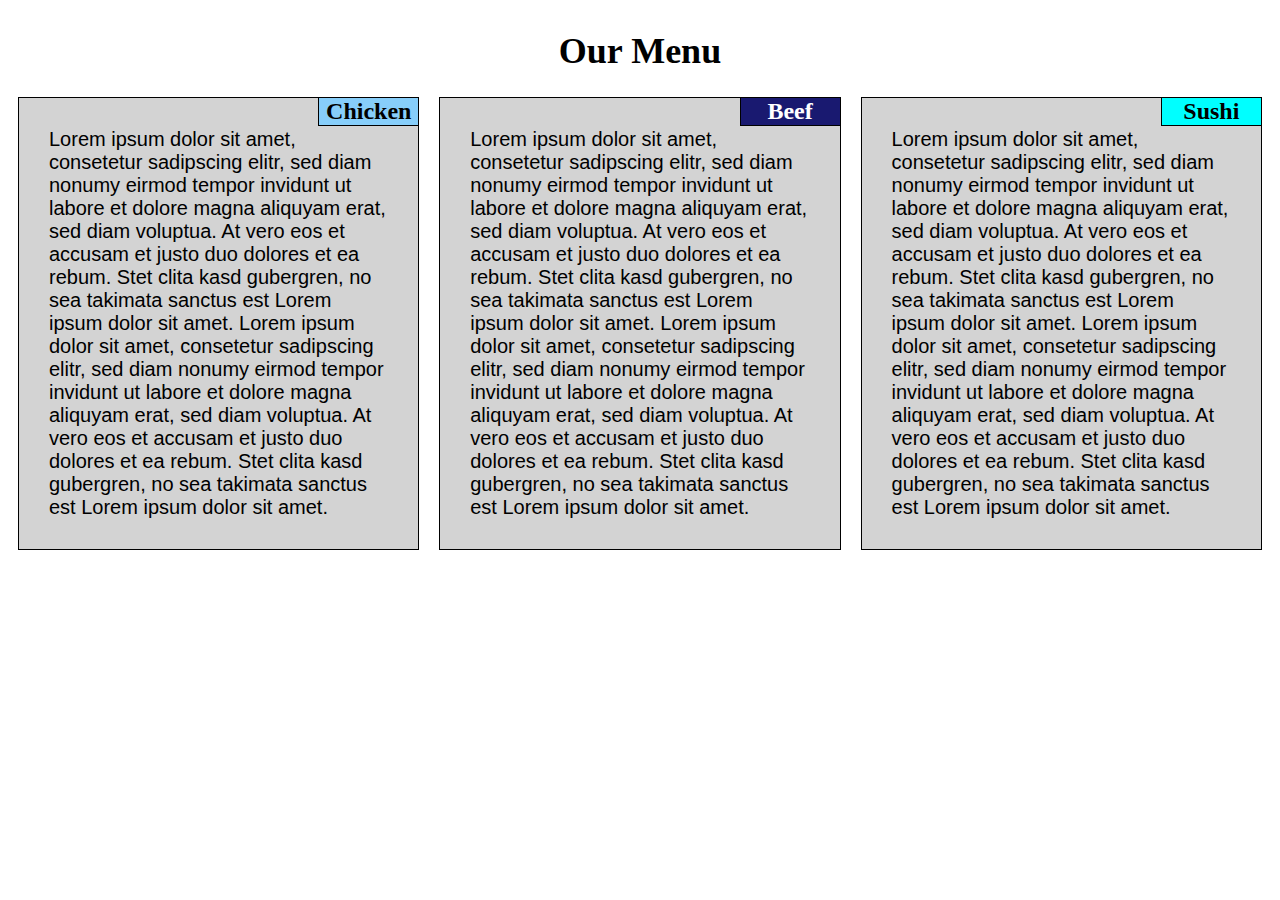
<file: module2_solution/index.html>
<!doctype html>
<html>
  <head>
    <title> Assignment Solution for Module 2 </title>
    <meta charset="utf-8">
    <link rel="stylesheet" href="css/style.css">
  </head>
  <body>
   <h1> Our Menu </h1>
    <div class="container">
     <div class="row">
      <div class="col-lg-4 col-md-6 col-sm-12">
        <div class="section">
          <h2 id="p1"> Chicken </h2>
          <p> Lorem ipsum dolor sit amet, consetetur sadipscing elitr, sed diam nonumy eirmod tempor invidunt ut labore et dolore magna aliquyam erat, sed diam voluptua. At vero eos et accusam et justo duo dolores et ea rebum. Stet clita kasd gubergren, no sea takimata sanctus est Lorem ipsum dolor sit amet. Lorem ipsum dolor sit amet, consetetur sadipscing elitr, sed diam nonumy eirmod tempor invidunt ut labore et dolore magna aliquyam erat, sed diam voluptua. At vero eos et accusam et justo duo dolores et ea rebum. Stet clita kasd gubergren, no sea takimata sanctus est Lorem ipsum dolor sit amet.
           </p>
       </div>
     </div>
     <div class="col-lg-4 col-md-6 col-sm-12">
       <div class="section">
         <h2 id="p2"> Beef </h2>
         <p>Lorem ipsum dolor sit amet, consetetur sadipscing elitr, sed diam nonumy eirmod tempor invidunt ut labore et dolore magna aliquyam erat, sed diam voluptua. At vero eos et accusam et justo duo dolores et ea rebum. Stet clita kasd gubergren, no sea takimata sanctus est Lorem ipsum dolor sit amet. Lorem ipsum dolor sit amet, consetetur sadipscing elitr, sed diam nonumy eirmod tempor invidunt ut labore et dolore magna aliquyam erat, sed diam voluptua. At vero eos et accusam et justo duo dolores et ea rebum. Stet clita kasd gubergren, no sea takimata sanctus est Lorem ipsum dolor sit amet.
         </p>
      </div>
     </div>
     <div class="col-lg-4 col-md-12 col-sm-12">
       <div class="section">
         <h2 id="p3"> Sushi </h2>
         <p>Lorem ipsum dolor sit amet, consetetur sadipscing elitr, sed diam nonumy eirmod tempor invidunt ut labore et dolore magna aliquyam erat, sed diam voluptua. At vero eos et accusam et justo duo dolores et ea rebum. Stet clita kasd gubergren, no sea takimata sanctus est Lorem ipsum dolor sit amet. Lorem ipsum dolor sit amet, consetetur sadipscing elitr, sed diam nonumy eirmod tempor invidunt ut labore et dolore magna aliquyam erat, sed diam voluptua. At vero eos et accusam et justo duo dolores et ea rebum. Stet clita kasd gubergren, no sea takimata sanctus est Lorem ipsum dolor sit amet.
           </p>
      </div>
     </div>
  </div>
  </div>
  </body>
</html>
</file>
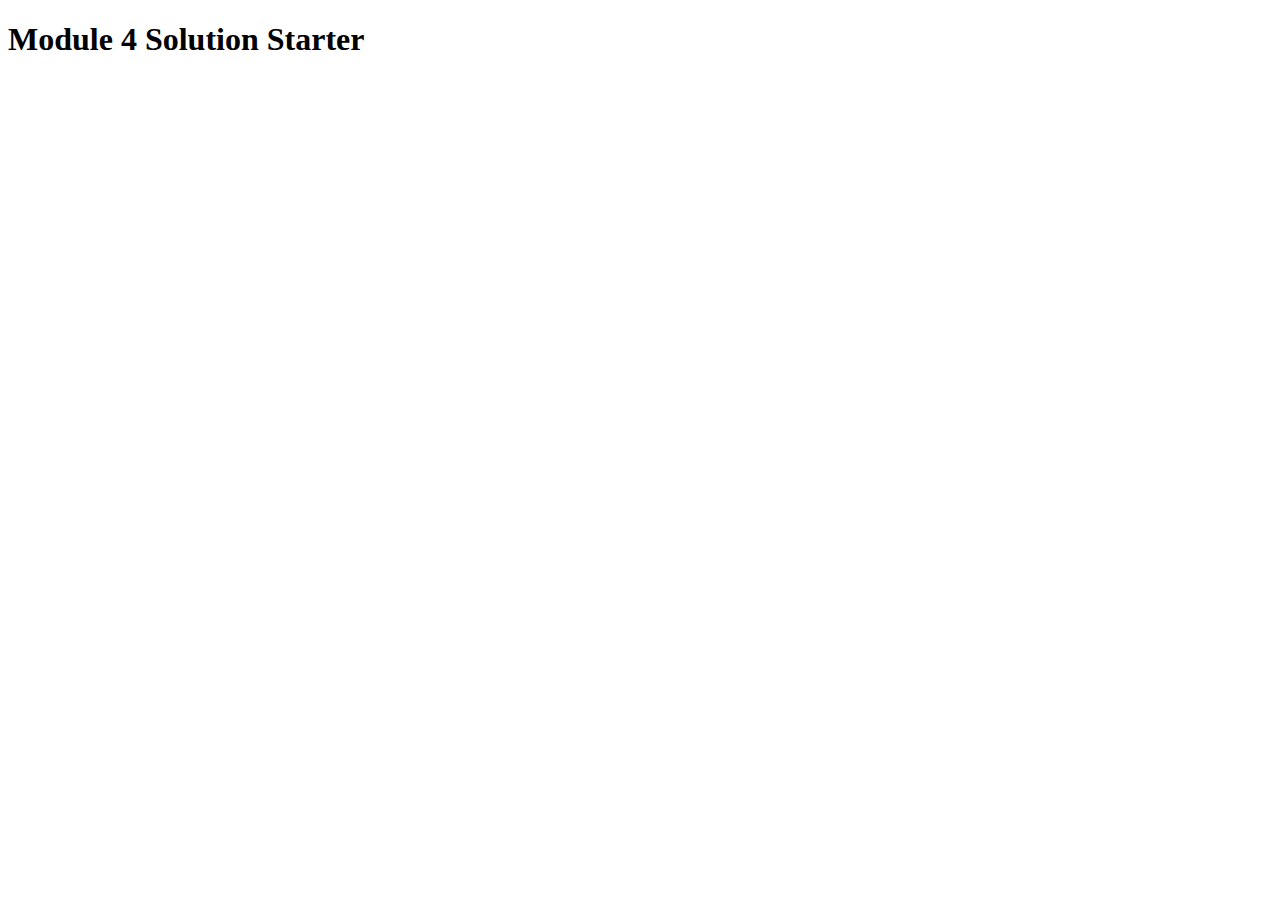
<file: module4_solution/index.html>
<!DOCTYPE html>
<html>
<head>
  <meta charset="utf-8">
  <title>Module 4 Solution Starter</title>
  <script src="SpeakHello.js"></script>
  <script src="SpeakGoodBye.js"></script>
  <script src="script.js"></script>
</head>
<body>
  <h1>Module 4 Solution Starter</h1>
</body>
</html>
</file>
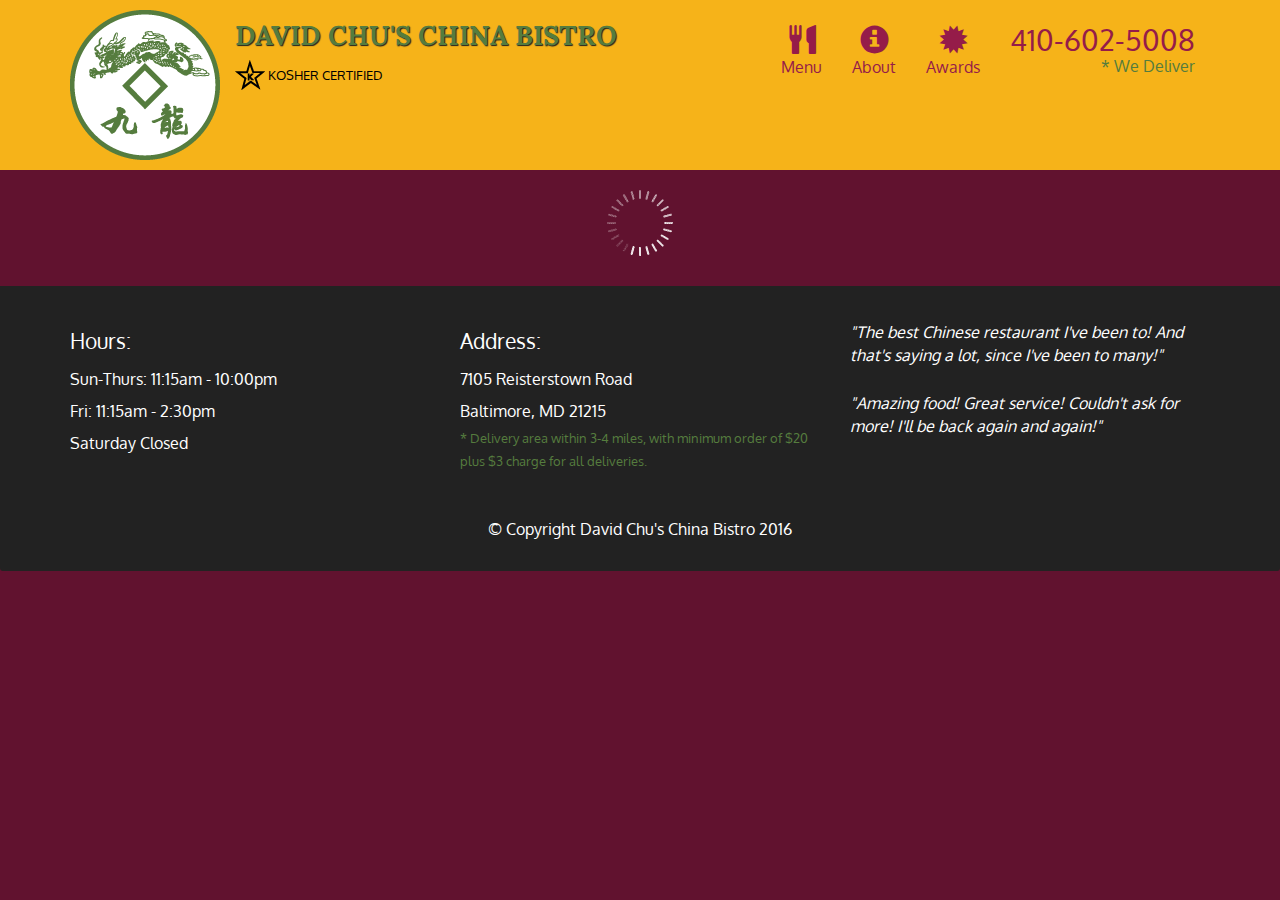
<file: module5_solution/index.html>
<!doctype html>
<html lang="en">
  <head>
    <meta charset="utf-8">
    <meta http-equiv="X-UA-Compatible" content="IE=edge">
    <meta name="viewport" content="width=device-width, initial-scale=1">
    <title>David Chu's China Bistro</title>
    <link rel="stylesheet" href="css/bootstrap.min.css">
    <link rel="stylesheet" href="css/styles.css">
    <link href='https://fonts.googleapis.com/css?family=Oxygen:400,300,700' rel='stylesheet' type='text/css'>
    <link href='https://fonts.googleapis.com/css?family=Lora' rel='stylesheet' type='text/css'>
  </head>
<body>
  <header>
    <nav id="header-nav" class="navbar navbar-default">
      <div class="container">
        <div class="navbar-header">
          <a href="index.html" class="pull-left visible-md visible-lg">
            <div id="logo-img" alt="Logo image"></div>
          </a>

          <div class="navbar-brand">
            <a href="index.html"><h1>David Chu's China Bistro</h1></a>
            <p>
              <img src="images/star-k-logo.png" alt="Kosher certification">
              <span>Kosher Certified</span>
            </p>
          </div>

          <button id="navbarToggle" type="button" class="navbar-toggle collapsed" data-toggle="collapse" data-target="#collapsable-nav" aria-expanded="false">
            <span class="sr-only">Toggle navigation</span>
            <span class="icon-bar"></span>
            <span class="icon-bar"></span>
            <span class="icon-bar"></span>
          </button>
        </div>
        
        <div id="collapsable-nav" class="collapse navbar-collapse">
           <ul id="nav-list" class="nav navbar-nav navbar-right">
            <li id="navHomeButton" class="visible-xs active">
              <a href="index.html">
                <span class="glyphicon glyphicon-home"></span> Home</a>
            </li>
            <li id="navMenuButton">
              <a href="#" onclick="$dc.loadMenuCategories();">
                <span class="glyphicon glyphicon-cutlery"></span><br class="hidden-xs"> Menu</a>
            </li>
            <li>
              <a href="#">
                <span class="glyphicon glyphicon-info-sign"></span><br class="hidden-xs"> About</a>
            </li>
            <li>
              <a href="#">
                <span class="glyphicon glyphicon-certificate"></span><br class="hidden-xs"> Awards</a>
            </li>
            <li id="phone" class="hidden-xs">
              <a href="tel:410-602-5008">
                <span>410-602-5008</span></a><div>* We Deliver</div>
            </li>
          </ul><!-- #nav-list -->
        </div><!-- .collapse .navbar-collapse -->
      </div><!-- .container -->
    </nav><!-- #header-nav -->
  </header>

  <div id="call-btn" class="visible-xs">
    <a class="btn" href="tel:410-602-5008">
    <span class="glyphicon glyphicon-earphone"></span>
    410-602-5008
    </a>
  </div>
  <div id="xs-deliver" class="text-center visible-xs">* We Deliver</div>

  <div id="main-content" class="container"></div>

  <footer class="panel-footer">
    <div class="container">
      <div class="row">
        <section id="hours" class="col-sm-4">
          <span>Hours:</span><br>
          Sun-Thurs: 11:15am - 10:00pm<br>
          Fri: 11:15am - 2:30pm<br>
          Saturday Closed
          <hr class="visible-xs">
        </section>
        <section id="address" class="col-sm-4">
          <span>Address:</span><br>
          7105 Reisterstown Road<br>
          Baltimore, MD 21215
          <p>* Delivery area within 3-4 miles, with minimum order of $20 plus $3 charge for all deliveries.</p>
          <hr class="visible-xs">
        </section>
        <section id="testimonials" class="col-sm-4">
          <p>"The best Chinese restaurant I've been to! And that's saying a lot, since I've been to many!"</p>
          <p>"Amazing food! Great service! Couldn't ask for more! I'll be back again and again!"</p>
        </section>
      </div>
      <div class="text-center">&copy; Copyright David Chu's China Bistro 2016</div>
    </div>
  </footer>

  <!-- jQuery (Bootstrap JS plugins depend on it) -->
  <script src="js/jquery-2.1.4.min.js"></script>
  <script src="js/bootstrap.min.js"></script>
  <script src="js/ajax-utils.js"></script>
  <script src="js/script.js"></script>
</body>
</html>
</file>
<file: module2_solution/css/style.css>
* {
    box-sizing: border-box;
    }

  h1 {
     margin-bottom: 15px;
     margin-top: 30px;
     color:  solid #000000;
     text-align: center;
     font-size: 36px;
     }

  .container {
    background-color: #FFFFFF;
  }

  h2 {
    margin-bottom: 15px;
    margin-top: 0px;
    color:  solid #000000;
    border-left: 1px solid #000000;
    border-bottom: 1px solid #000000;
    text-align: center;
    font-size: 24px;
    float: right;
   }

  p {
    width: 90%;
    margin-right: auto;
    margin-left: auto;
    padding: 10px;
    font-family: Arial, Helvetica, sans-serif;
    font-size: 20px;
    color: #000000;
  }

  #p1 {
    background-color: 	#87CEFA;
    width: 100px;
  }
  #p2 {
    background-color: #191970;
    color: #FFFFFF;
    width: 100px;
  }
  #p3 {
    background-color: #00FFFF;
    width: 100px;
  }

  .row {
    width: 100%;
    margin-bottom: 15px;
  }

  .section {
    border: 1px solid #000000;
    background-color: #D3D3D3;
    margin: 10px;
  }

   @media (min-width: 992px) {
     .col-lg-1, .col-lg-2, .col-lg-3, .col-lg-4, .col-lg-5, .col-lg-6, .col-lg-7, .col-lg-8, .col-lg-9, .col-lg-10, .col-lg-11, .col-lg-12 {
       float: left;
     }
     .col-lg-1 {
       width: 8.33%;
     }
     .col-lg-2 {
       width: 16.66%;
     }
     .col-lg-3 {
       width: 25%;
     }
     .col-lg-4 {
       width: 33.33%;
     }
     .col-lg-5 {
       width: 41.66%;
     }
     .col-lg-6 {
       width: 50%;
     }
     .col-lg-7 {
       width: 58.33%;
     }
     .col-lg-8 {
       width: 66.66%;
     }
     .col-lg-9 {
       width: 74.99%;
     }
     .col-lg-10 {
       width: 83.33%;
     }
     .col-lg-11 {
       width: 91.66%;
     }
     .col-lg-12 {
       width: 100%;
     }
   }

  @media (min-width: 768px) and (max-width: 991px) {
    .col-md-1, .col-md-2, .col-md-3, .col-md-4, .col-md-5, .col-md-6, .col-md-7, .col-md-8, .col-md-9, .col-md-10, .col-md-11, .col-md-12 {
      float: left;
    }
    .col-md-1 {
      width: 8.33%;
    }
    .col-md-2 {
      width: 16.66%;
    }
    .col-md-3 {
      width: 25%;
    }
    .col-md-4 {
      width: 33.33%;
    }
    .col-md-5 {
      width: 41.66%;
    }
    .col-md-6 {
      width: 50%;
    }
    .col-md-7 {
      width: 58.33%;
    }
    .col-md-8 {
      width: 66.66%;
    }
    .col-md-9 {
      width: 74.99%;
    }
    .col-md-10 {
      width: 83.33%;
    }
    .col-md-11 {
      width: 91.66%;
    }
    .col-md-12 {
      width: 100%;
    }
  }

  @media (max-width:767px) { .col-sm-1, .col-sm-2, .col-sm-3, .col-sm-4, .col-sm-5, .col-sm-6, .col-sm-7, .col-sm-8, .col-sm-9, .col-sm-10, .col-sm-11, .col-sm-12 {
    float:left;
  }
    .col-sm-1 {
      width: 8.12%;
     }
    .col-sm-2 {
      width: 16.66%;
     }
    .col-sm-3 {
       width: 25%;
     }
    .col-sm-4 {
       width: 33.33%;
     }
    .col-sm-5 {
       width: 41.66%;
     }
    .col-sm-6 {
        width: 50%;
     }
    .col-sm-7 {
        width: 58.33%;
     }
    .col-sm-8 {
       width: 66.66%;
     }
    .col-sm-9 {
       width: 74.99%;
     }
    .col-sm-10 {
       width: 83.33%;
     }
    .col-sm-11 {
       width: 91.66%;
     }
    .col-sm-12 {
       width: 100%;
     }
  }
</file>
<file: module5_solution/css/styles.css>
body {
  font-size: 16px;
  color: #fff;
  background-color: #61122f;
  font-family: 'Oxygen', sans-serif;
}

/** HEADER **/
#header-nav {
  background-color: #f6b319;
  border-radius: 0;
  border: 0;
}

#logo-img {
  background: url('../images/restaurant-logo_large.png') no-repeat;
  width: 150px;
  height: 150px;
  margin: 10px 15px 10px 0;
}

.navbar-brand {
  padding-top: 25px;
}
.navbar-brand h1 { /* Restaurant name */
  font-family: 'Lora', serif;
  color: #557c3e;
  font-size: 1.5em;
  text-transform: uppercase;
  font-weight: bold;
  text-shadow: 1px 1px 1px #222;
  margin-top: 0;
  margin-bottom: 0;
  line-height: .75;
}
.navbar-brand a:hover, .navbar-brand a:focus {
  text-decoration: none;
}
.navbar-brand p { /* Kosher cert */
  color: #000;
  text-transform: uppercase;
  font-size: .7em;
  margin-top: 15px;
}
.navbar-brand p span { /* Star-K */
  vertical-align: middle;
}

#nav-list {
  margin-top: 10px;
}
#nav-list a {
  color: #951C49;
  text-align: center;
}
#nav-list a:hover {
  background: #E7E7E7;
}
#nav-list a span {
  font-size: 1.8em;
}

#phone {
  margin-top: 5px;
}
#phone a { /* Phone number */
  text-align: right;
  padding-bottom: 0;
}
#phone div { /* We Deliver */
  color: #557c3e;
  text-align: right;
  padding-right: 15px;
}

.navbar-header button.navbar-toggle, .navbar-header .icon-bar {
  border: 1px solid #61122f;
}
.navbar-header button.navbar-toggle {
  clear: both;
  margin-top: -30px;
}
/* END HEADER */

/* FOOTER */
.panel-footer {
  margin-top: 30px;
  padding-top: 35px;
  padding-bottom: 30px;
  background-color: #222;
  border-top: 0;
}
.panel-footer div.row {
  margin-bottom: 35px;
}
#hours, #address {
  line-height: 2;
}
#hours > span, #address > span {
  font-size: 1.3em;
}
#address p {
  color: #557c3e;
  font-size: .8em;
  line-height: 1.8;
}
#testimonials {
  font-style: italic;
}
#testimonials p:nth-child(2) {
  margin-top: 25px;
}
/* END FOOTER */



/* HOME PAGE */
.container .jumbotron {
  box-shadow: 0 0 50px #3F0C1F;
  border: 2px solid #3F0C1F;
}

#menu-tile, #specials-tile, #map-tile {
  height: 250px;
  width: 100%;
  margin-bottom: 15px;
  position: relative;
  border: 2px solid #3F0C1F;
  overflow: hidden;
}
#menu-tile:hover, #specials-tile:hover, #map-tile:hover {
  box-shadow: 0 1px 5px 1px #cccccc;
}
#menu-tile {
  background: url('../images/menu-tile.jpg') no-repeat;
  background-position: center;
}
#specials-tile {
  background: url('../images/specials-tile.jpg') no-repeat;
  background-position: center;
}
#menu-tile span, #specials-tile span, #map-tile span {
  position: absolute;
  bottom: 0;
  right: 0;
  width: 100%;
  text-align: center;
  font-size: 1.6em;
  text-transform: uppercase;
  background-color: #000;
  color: #fff;
  opacity: .8;
}
/* END HOME PAGE */

/* MENU CATEGORIES PAGE */
.category-tile { 
  position: relative;
  border: 2px solid #3F0C1F;
  overflow: hidden;
  width: 200px;
  height: 200px;
  margin: 0 auto 15px;
}
.category-tile span {
  position: absolute;
  bottom: 0;
  right: 0;
  width: 100%;
  text-align: center;
  font-size: 1.2em;
  text-transform: uppercase;
  background-color: #000;
  color: #fff;
  opacity: .8;
}
.category-tile:hover {
  box-shadow: 0 1px 5px 1px #cccccc;
}

#menu-categories-title + div {
  margin-bottom: 50px;
}
/* END MENU CATEGORIES PAGE */

/* SINGLE CATEGORY PAGE */
.menu-item-tile {
  margin-bottom: 25px;
}
.menu-item-tile hr {
  width: 80%;
}
.menu-item-tile .menu-item-price {
  font-size: 1.1em;
  text-align: right;
  margin-top: -15px;
  margin-right: -15px;
}
.menu-item-tile .menu-item-price span {
  font-size: .6em;
}
.menu-item-photo {
  position: relative;
  border: 2px solid #3F0C1F; 
  overflow: hidden;
  padding: 0;
  margin-right: -15px;
  margin-left: auto;
  margin-bottom: 20px;
  max-width: 250px;
}
.menu-item-photo div {
  position: absolute;
  bottom: 0;
  right: 0;
  width: 80px;
  background-color: #557c3e;
  text-align: center;
}
.menu-item-description {
  padding-right: 30px;
}
h3.menu-item-title {
  margin: 0 0 10px;
}
.menu-item-details {
  font-size: .9em;
  font-style: italic;
}
/* END SINGLE CATEGORY PAGE */


/********** Large devices only **********/
@media (min-width: 1200px) {
  .container .jumbotron {
    background: url('../images/jumbotron_1200.jpg') no-repeat;
    height: 675px;
  }
}

/********** Medium devices only **********/
@media (min-width: 992px) and (max-width: 1199px) {
  /* Header */
  #logo-img {
    background: url('../images/restaurant-logo_medium.png') no-repeat;
    width: 100px;
    height: 100px;
    margin: 5px 5px 5px 0;
  }
  /* End Header */

  /* Home Page */
  .container .jumbotron {
    background: url('../images/jumbotron_992.jpg') no-repeat;
    height: 558px;
  }
  /* End Home Page */
}

/********** Small devices only **********/
@media (min-width: 768px) and (max-width: 991px) {
  /* Home Page */
  .container .jumbotron {
    background: url('../images/jumbotron_768.jpg') no-repeat;
    height: 432px;
  }
  /* End Home Page */
}

/********** Extra small devices only **********/
@media (max-width: 767px) {
  /* Header */
  .navbar-brand {
    padding-top: 10px;
    height: 80px;
  }
  .navbar-brand h1 { /* Restaurant name */
    padding-top: 10px;
    font-size: 5vw; /* 1vw = 1% of viewport width */
  }
  .navbar-brand p { /* Kosher cert */
    font-size: .6em;
    margin-top: 12px;
  }
  .navbar-brand p img { /* Star-K */
    height: 20px;
  }

  #collapsable-nav a { /* Collapsed nav menu text */
    font-size: 1.2em;
  }
  #collapsable-nav a span { /* Collapsed nav menu glyph */
    font-size: 1em;
    margin-right: 5px;
  }

  #call-btn > a {
    font-size: 1.5em;
    display: block;
    margin: 0 20px;
    padding: 10px;
    border: 2px solid #fff;
    background-color: #f6b319;
    color: #951c49;
  }
  #xs-deliver {
    margin-top: 5px;
    font-size: .7em;
    letter-spacing: .1em;
    text-transform: uppercase;
  }
  /* End Header */

  /* Footer */
  .panel-footer section {
    margin-bottom: 30px;
    text-align: center;
  }
  .panel-footer section:nth-child(3) {
    margin-bottom: 0; /* margin already exists on the whole row */
  }
  .panel-footer section hr {
    width: 50%;
  }
  /* End Footer */

  /* Home Page */
  .container .jumbotron {
    margin-top: 30px;
    padding: 0;
  }
  #menu-tile, #specials-tile {
    width: 360px;
    margin: 0 auto 15px;
  }

  .menu-item-photo {
    margin-right: auto;
  }
  .menu-item-tile .menu-item-price {
    text-align: center;
  }
  .menu-item-description {
    text-align: center;;
  }
}


/********** Super extra small devices Only :-) (e.g., iPhone 4) **********/
@media (max-width: 479px) {
  /* Header */
  .navbar-brand h1 { /* Restaurant name */
    padding-top: 5px;
    font-size: 6vw;
  }
  /* End Header */
  
  /* Home page */
  #menu-tile, #specials-tile {
    width: 280px;
    margin: 0 auto 15px;
  }

  .col-xxs-12 {
    position: relative;
    min-height: 1px;
    padding-right: 15px;
    padding-left: 15px;
    float: left;
    width: 100%;
  }
}
</file>
